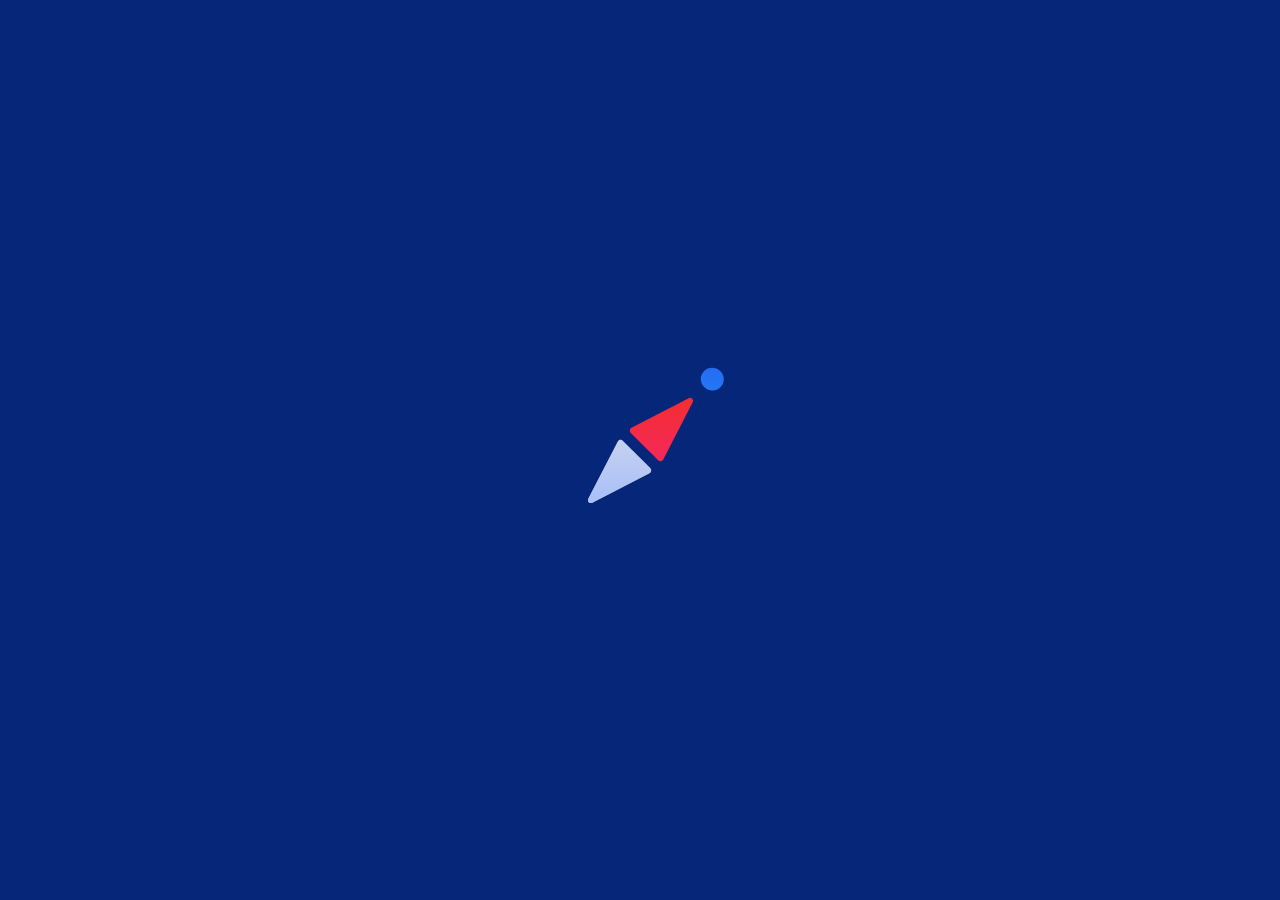
<file: 2nd preloader/index.html>
<!DOCTYPE html>
<html lang="en">
<head>
    <meta charset="UTF-8">
    <meta http-equiv="X-UA-Compatible" content="IE=edge">
    <meta name="viewport" content="width=device-width, initial-scale=1.0">
    <link rel="stylesheet" href="/2nd preloader/2nd.css">
    <title>2nd preloader</title>
</head>
<body>
    <svg class="pl" viewBox="0 0 160 160" width="160px" height="160px" xmlns="http://www.w3.org/2000/svg">
        <defs>
            <linearGradient id="grad" x1="0" y1="0" x2="0" y2="1">
                <stop offset="0%" stop-color="#000" />
                <stop offset="100%" stop-color="#fff" />
            </linearGradient>
            <mask id="mask1">
                <rect x="0" y="0" width="160" height="160" fill="url(#grad)" />
            </mask>
            <mask id="mask2">
                <rect x="28" y="28" width="104" height="104" fill="url(#grad)" />
            </mask>
        </defs>
        <!-- Ring -->
        <g>
            <g class="pl__ring-rotate">
                <circle class="pl__ring-stroke" cx="80" cy="80" r="72" fill="none" stroke="hsl(223,90%,55%)" stroke-width="16" stroke-dasharray="452.39 452.39" stroke-dashoffset="452" stroke-linecap="round" transform="rotate(-45,80,80)" />
            </g>
        </g>
        <g mask="url(#mask1)">
            <g class="pl__ring-rotate">
                <circle class="pl__ring-stroke" cx="80" cy="80" r="72" fill="none" stroke="hsl(193,90%,55%)" stroke-width="16" stroke-dasharray="452.39 452.39" stroke-dashoffset="452" stroke-linecap="round" transform="rotate(-45,80,80)" />
            </g>
        </g>
        <!-- Ticks -->
        <g>
            <g stroke-width="4" stroke-dasharray="12 12" stroke-dashoffset="12" stroke-linecap="round" transform="translate(80,80)">
                <polyline class="pl__tick" stroke="hsl(223,10%,90%)" points="0,2 0,14" transform="rotate(-135,0,0) translate(0,40)" />
                <polyline class="pl__tick" stroke="hsl(223,10%,90%)" points="0,2 0,14" transform="rotate(-90,0,0) translate(0,40)" />
                <polyline class="pl__tick" stroke="hsl(223,10%,90%)" points="0,2 0,14" transform="rotate(-45,0,0) translate(0,40)" />
                <polyline class="pl__tick" stroke="hsl(223,10%,90%)" points="0,2 0,14" transform="rotate(0,0,0) translate(0,40)" />
                <polyline class="pl__tick" stroke="hsl(223,10%,90%)" points="0,2 0,14" transform="rotate(45,0,0) translate(0,40)" />
                <polyline class="pl__tick" stroke="hsl(223,10%,90%)" points="0,2 0,14" transform="rotate(90,0,0) translate(0,40)" />
                <polyline class="pl__tick" stroke="hsl(223,10%,90%)" points="0,2 0,14" transform="rotate(135,0,0) translate(0,40)" />
                <polyline class="pl__tick" stroke="hsl(223,10%,90%)" points="0,2 0,14" transform="rotate(180,0,0) translate(0,40)" />
            </g>
        </g>
        <g mask="url(#mask1)">
            <g stroke-width="4" stroke-dasharray="12 12" stroke-dashoffset="12" stroke-linecap="round" transform="translate(80,80)">
                <polyline class="pl__tick" stroke="hsl(223,90%,80%)" points="0,2 0,14" transform="rotate(-135,0,0) translate(0,40)" />
                <polyline class="pl__tick" stroke="hsl(223,90%,80%)" points="0,2 0,14" transform="rotate(-90,0,0) translate(0,40)" />
                <polyline class="pl__tick" stroke="hsl(223,90%,80%)" points="0,2 0,14" transform="rotate(-45,0,0) translate(0,40)" />
                <polyline class="pl__tick" stroke="hsl(223,90%,80%)" points="0,2 0,14" transform="rotate(0,0,0) translate(0,40)" />
                <polyline class="pl__tick" stroke="hsl(223,90%,80%)" points="0,2 0,14" transform="rotate(45,0,0) translate(0,40)" />
                <polyline class="pl__tick" stroke="hsl(223,90%,80%)" points="0,2 0,14" transform="rotate(90,0,0) translate(0,40)" />
                <polyline class="pl__tick" stroke="hsl(223,90%,80%)" points="0,2 0,14" transform="rotate(135,0,0) translate(0,40)" />
                <polyline class="pl__tick" stroke="hsl(223,90%,80%)" points="0,2 0,14" transform="rotate(180,0,0) translate(0,40)" />
            </g>
        </g>
        <!-- Arrows -->
        <g>
            <g transform="translate(64,28)">
                <g class="pl__arrows" transform="rotate(45,16,52)">
                    <path fill="hsl(3,90%,55%)" d="M17.998,1.506l13.892,43.594c.455,1.426-.56,2.899-1.998,2.899H2.108c-1.437,0-2.452-1.473-1.998-2.899L14.002,1.506c.64-2.008,3.356-2.008,3.996,0Z"/>
                    <path fill="hsl(223,10%,90%)" d="M14.009,102.499L.109,58.889c-.453-1.421,.559-2.889,1.991-2.889H29.899c1.433,0,2.444,1.468,1.991,2.889l-13.899,43.61c-.638,2.001-3.345,2.001-3.983,0Z"/>
                </g>
            </g>
        </g>
        <g mask="url(#mask2)">
            <g transform="translate(64,28)">
                <g class="pl__arrows" transform="rotate(45,16,52)">
                    <path fill="hsl(333,90%,55%)" d="M17.998,1.506l13.892,43.594c.455,1.426-.56,2.899-1.998,2.899H2.108c-1.437,0-2.452-1.473-1.998-2.899L14.002,1.506c.64-2.008,3.356-2.008,3.996,0Z"/>
                    <path fill="hsl(223,90%,80%)" d="M14.009,102.499L.109,58.889c-.453-1.421,.559-2.889,1.991-2.889H29.899c1.433,0,2.444,1.468,1.991,2.889l-13.899,43.61c-.638,2.001-3.345,2.001-3.983,0Z"/>
                </g>
            </g>
        </g>
    </svg>
</body>
</html>
</file>
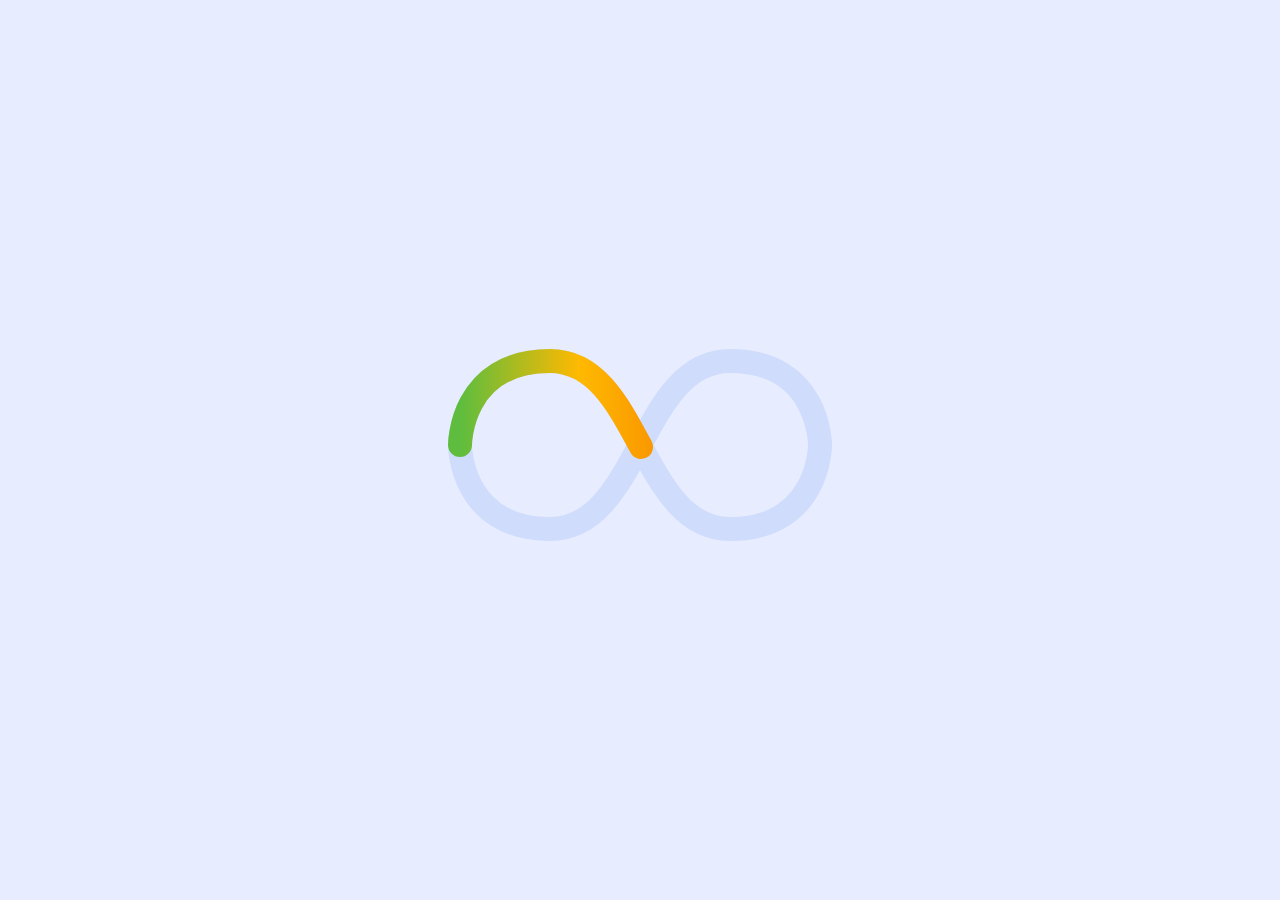
<file: 3rd preloader/index.html>
<!DOCTYPE html>
<html lang="en">
<head>
    <meta charset="UTF-8">
    <meta http-equiv="X-UA-Compatible" content="IE=edge">
    <meta name="viewport" content="width=device-width, initial-scale=1.0">
    <link rel="stylesheet" href="/3rd preloader/3rd.css">
    <title>3rd preloader</title>
</head>
<body>
    <main>
        <svg class="ip" viewBox="0 0 256 128" width="256px" height="128px" xmlns="http://www.w3.org/2000/svg">
            <defs>
                <linearGradient id="grad1" x1="0" y1="0" x2="1" y2="0">
                    <stop offset="0%" stop-color="#5ebd3e" />
                    <stop offset="33%" stop-color="#ffb900" />
                    <stop offset="67%" stop-color="#f78200" />
                    <stop offset="100%" stop-color="#e23838" />
                </linearGradient>
                <linearGradient id="grad2" x1="1" y1="0" x2="0" y2="0">
                    <stop offset="0%" stop-color="#e23838" />
                    <stop offset="33%" stop-color="#973999" />
                    <stop offset="67%" stop-color="#009cdf" />
                    <stop offset="100%" stop-color="#5ebd3e" />
                </linearGradient>
            </defs>
            <g fill="none" stroke-linecap="round" stroke-width="16">
                <g class="ip__track" stroke="#ddd">
                    <path d="M8,64s0-56,60-56,60,112,120,112,60-56,60-56"/>
                    <path d="M248,64s0-56-60-56-60,112-120,112S8,64,8,64"/>
                </g>
                <g stroke-dasharray="180 656">
                    <path class="ip__worm1" stroke="url(#grad1)" stroke-dashoffset="0" d="M8,64s0-56,60-56,60,112,120,112,60-56,60-56"/>
                    <path class="ip__worm2" stroke="url(#grad2)" stroke-dashoffset="358" d="M248,64s0-56-60-56-60,112-120,112S8,64,8,64"/>
                </g>
            </g>
        </svg>
    </main>
</body>
</html>
</file>
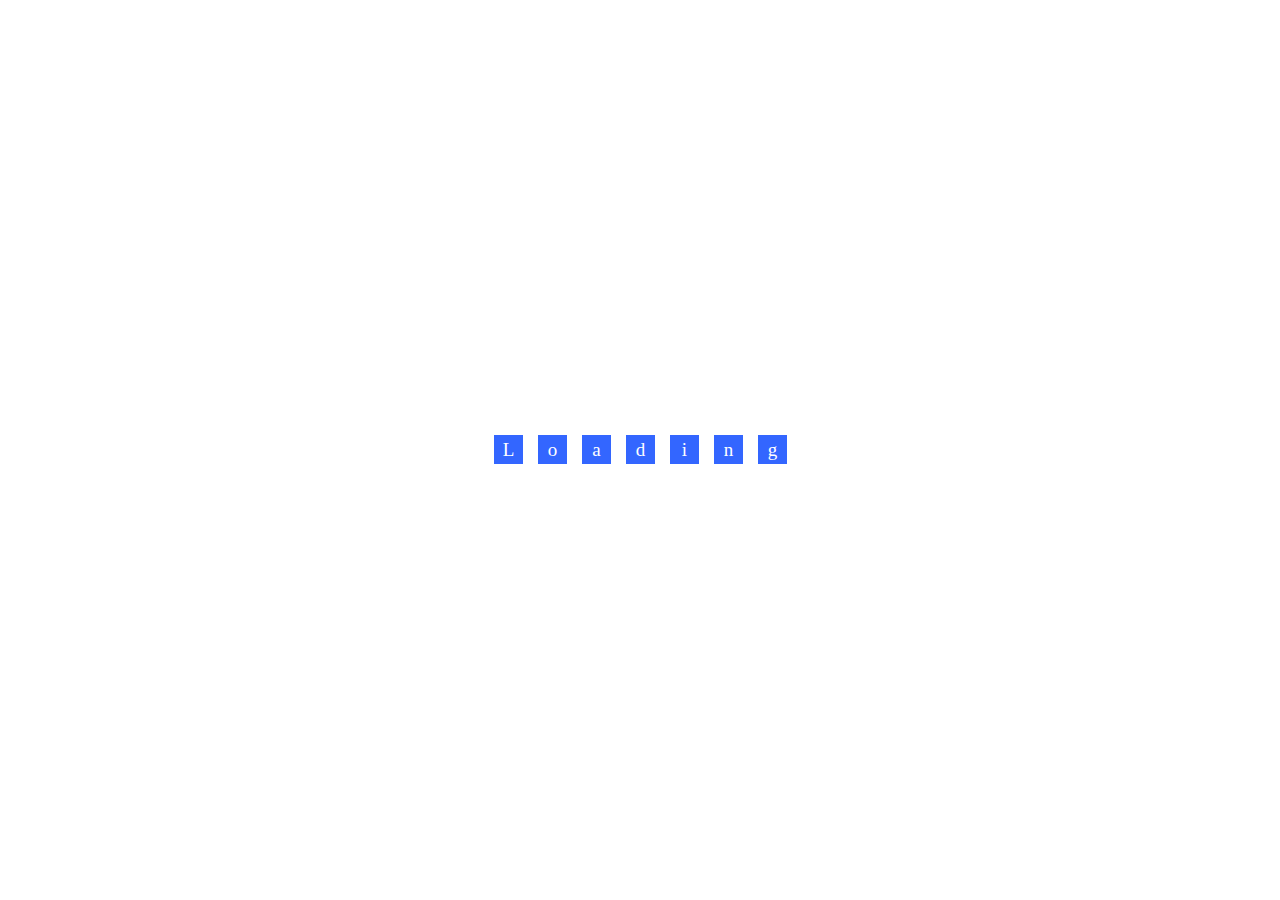
<file: 4th preloader/index.html>
<!DOCTYPE html>
<html lang="en">

<head>
    <meta charset="UTF-8">
    <meta http-equiv="X-UA-Compatible" content="IE=edge">
    <meta name="viewport" content="width=device-width, initial-scale=1.0">
    <link rel="stylesheet" href="/4th preloader/4th.css">
    <title>4th loader</title>
</head>

<body>
    <div class="cssload-preloader">
        <div class="cssload-preloader-box">
            <div>L</div>
            <div>o</div>
            <div>a</div>
            <div>d</div>
            <div>i</div>
            <div>n</div>
            <div>g</div>
        </div>
    </div>
</body>

</html>
</file>
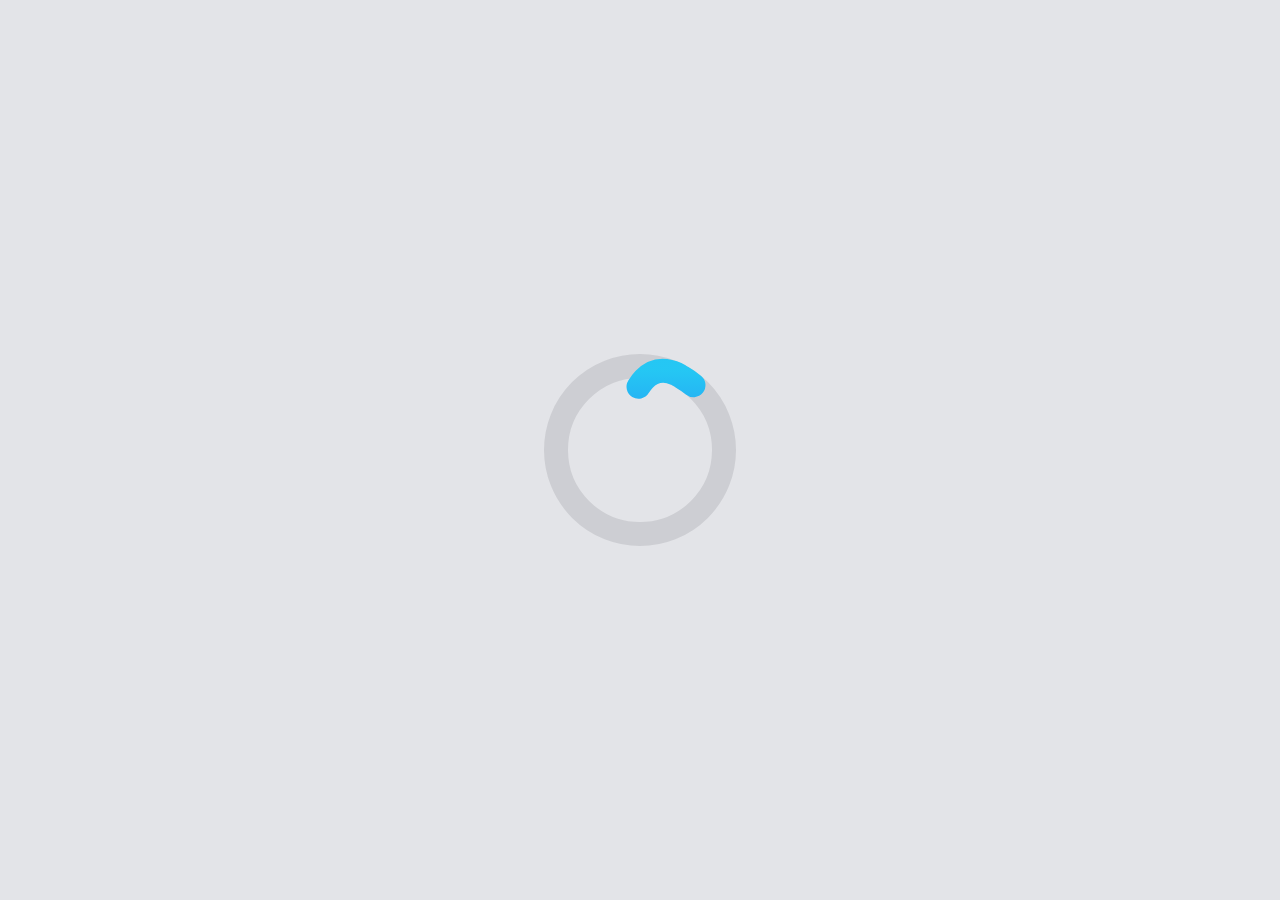
<file: 5th preloader/index.html>
<!DOCTYPE html>
<html lang="en">
<head>
    <meta charset="UTF-8">
    <meta http-equiv="X-UA-Compatible" content="IE=edge">
    <meta name="viewport" content="width=device-width, initial-scale=1.0">
    <link rel="stylesheet" href="/5th preloader/5th.css">
    <title>5th loader</title>
</head>
<body>
    <svg class="pl" viewBox="0 0 128 128" width="128px" height="128px" xmlns="http://www.w3.org/2000/svg">
        <defs>
            <linearGradient id="pl-grad" x1="0" y1="0" x2="0" y2="1">
                <stop offset="0%" stop-color="hsl(193,90%,55%)" />
                <stop offset="100%" stop-color="hsl(223,90%,55%)" />
            </linearGradient>
        </defs>
        <circle class="pl__ring" r="56" cx="64" cy="64" fill="none" stroke="hsla(0,10%,10%,0.1)" stroke-width="16" stroke-linecap="round" />
        <path class="pl__worm" d="M92,15.492S78.194,4.967,66.743,16.887c-17.231,17.938-28.26,96.974-28.26,96.974L119.85,59.892l-99-31.588,57.528,89.832L97.8,19.349,13.636,88.51l89.012,16.015S81.908,38.332,66.1,22.337C50.114,6.156,36,15.492,36,15.492a56,56,0,1,0,56,0Z" fill="none" stroke="url(#pl-grad)" stroke-width="16" stroke-linecap="round" stroke-linejoin="round" stroke-dasharray="44 1111" stroke-dashoffset="10" />
    </svg>
</body>
</html>
</file>
<file: 2nd preloader/2nd.css>
* {
	border: 0;
	box-sizing: border-box;
	margin: 0;
	padding: 0;
}
:root {
	--hue: 223;
	--bg: hsl(var(--hue),90%,25%);
	--fg: hsl(var(--hue),10%,90%);
	--trans-dur: 0.3s;
	font-size: calc(16px + (24 - 16) * (100vw - 320px) / (1280 - 320));
}
body {
	background: var(--bg);
	color: var(--fg);
	font: 1em/1.5 sans-serif;
	height: 100vh;
	display: grid;
	place-items: center;
}
.pl {
	display: block;
	width: 9.375em;
	height: 9.375em;
}
.pl__arrows,
.pl__ring-rotate,
.pl__ring-stroke,
.pl__tick {
	animation-duration: 2s;
	animation-timing-function: linear;
	animation-iteration-count: infinite;
}
.pl__arrows {
	animation-name: arrows;
	transform: rotate(45deg);
	transform-origin: 16px 52px;
}
.pl__ring-rotate,
.pl__ring-stroke {
	transform-origin: 80px 80px;
}
.pl__ring-rotate {
	animation-name: ringRotate;
}
.pl__ring-stroke {
	animation-name: ringStroke;
	transform: rotate(-45deg);
}
.pl__tick {
	animation-name: tick;
}
.pl__tick:nth-child(2) {
	animation-delay: -1.75s;
}
.pl__tick:nth-child(3) {
	animation-delay: -1.5s;
}
.pl__tick:nth-child(4) {
	animation-delay: -1.25s;
}
.pl__tick:nth-child(5) {
	animation-delay: -1s;
}
.pl__tick:nth-child(6) {
	animation-delay: -0.75s;
}
.pl__tick:nth-child(7) {
	animation-delay: -0.5s;
}
.pl__tick:nth-child(8) {
	animation-delay: -0.25s;
}

/* Animations */
@keyframes arrows {
	from {
		transform: rotate(45deg);
	}
	to {
		transform: rotate(405deg);
	}
}
@keyframes ringRotate {
	from {
		transform: rotate(0);
	}
	to {
		transform: rotate(720deg);
	}
}
@keyframes ringStroke {
	from,
	to {
		stroke-dashoffset: 452;
		transform: rotate(-45deg);
	}
	50% {
		stroke-dashoffset: 169.5;
		transform: rotate(-180deg);
	}
}
@keyframes tick {
	from,
	3%,
	47%,
	to {
		stroke-dashoffset: -12;
	}
	14%,
	36% {
		stroke-dashoffset: 0;
	}
}
</file>
<file: 3rd preloader/3rd.css>
* {
	border: 0;
	box-sizing: border-box;
	margin: 0;
	padding: 0;
}
:root {
	--hue: 223;
	--bg: hsl(var(--hue),90%,95%);
	--fg: hsl(var(--hue),90%,5%);
	--trans-dur: 0.3s;
	font-size: calc(16px + (24 - 16) * (100vw - 320px) / (1280 - 320));
}
body {
	background-color: var(--bg);
	color: var(--fg);
	font: 1em/1.5 sans-serif;
	height: 100vh;
	display: grid;
	place-items: center;
	transition: background-color var(--trans-dur);
}
main {
	padding: 1.5em 0;
}
.ip {
	width: 16em;
	height: 8em;
}
.ip__track {
	stroke: hsl(var(--hue),90%,90%);
	transition: stroke var(--trans-dur);
}
.ip__worm1,
.ip__worm2 {
	animation: worm1 2s linear infinite;
}
.ip__worm2 {
	animation-name: worm2;
}

/* Dark theme */
@media (prefers-color-scheme: dark) {
	:root {
		--bg: hsl(var(--hue),90%,5%);
		--fg: hsl(var(--hue),90%,95%);
	}
	.ip__track {
		stroke: hsl(var(--hue),90%,15%);
	}
}

/* Animation */
@keyframes worm1 {
	from {
		stroke-dashoffset: 0;
	}
	50% {
		animation-timing-function: steps(1);
		stroke-dashoffset: -358;
	}
	50.01% {
		animation-timing-function: linear;
		stroke-dashoffset: 358;
	}
	to {
		stroke-dashoffset: 0;
	}
}
@keyframes worm2 {
	from {
		stroke-dashoffset: 358;
	}
	50% {
		stroke-dashoffset: 0;
	}
	to {
		stroke-dashoffset: -358;
	}
}
</file>
<file: 4th preloader/4th.css>
.cssload-preloader {
    position: absolute;
    top: 0px;
    left: 0px;
    right: 0px;
    bottom: 0px;
    z-index: 10;
}

.cssload-preloader>.cssload-preloader-box {
    position: absolute;
    height: 29px;
    top: 50%;
    left: 50%;
    margin: -15px 0 0 -146px;
    perspective: 195px;
    -o-perspective: 195px;
    -ms-perspective: 195px;
    -webkit-perspective: 195px;
    -moz-perspective: 195px;
}

.cssload-preloader .cssload-preloader-box>div {
    position: relative;
    width: 29px;
    height: 29px;
    background: rgb(204, 204, 204);
    float: left;
    text-align: center;
    line-height: 29px;
    font-family: Verdana;
    font-size: 19px;
    color: rgb(255, 255, 255);
}

.cssload-preloader .cssload-preloader-box>div:nth-child(1) {
    background: rgb(51, 102, 255);
    margin-right: 15px;
    animation: cssload-movement 690ms ease 0ms infinite alternate;
    -o-animation: cssload-movement 690ms ease 0ms infinite alternate;
    -ms-animation: cssload-movement 690ms ease 0ms infinite alternate;
    -webkit-animation: cssload-movement 690ms ease 0ms infinite alternate;
    -moz-animation: cssload-movement 690ms ease 0ms infinite alternate;
}

.cssload-preloader .cssload-preloader-box>div:nth-child(2) {
    background: rgb(51, 102, 255);
    margin-right: 15px;
    animation: cssload-movement 690ms ease 86.25ms infinite alternate;
    -o-animation: cssload-movement 690ms ease 86.25ms infinite alternate;
    -ms-animation: cssload-movement 690ms ease 86.25ms infinite alternate;
    -webkit-animation: cssload-movement 690ms ease 86.25ms infinite alternate;
    -moz-animation: cssload-movement 690ms ease 86.25ms infinite alternate;
}

.cssload-preloader .cssload-preloader-box>div:nth-child(3) {
    background: rgb(51, 102, 255);
    margin-right: 15px;
    animation: cssload-movement 690ms ease 172.5ms infinite alternate;
    -o-animation: cssload-movement 690ms ease 172.5ms infinite alternate;
    -ms-animation: cssload-movement 690ms ease 172.5ms infinite alternate;
    -webkit-animation: cssload-movement 690ms ease 172.5ms infinite alternate;
    -moz-animation: cssload-movement 690ms ease 172.5ms infinite alternate;
}

.cssload-preloader .cssload-preloader-box>div:nth-child(4) {
    background: rgb(51, 102, 255);
    margin-right: 15px;
    animation: cssload-movement 690ms ease 258.75ms infinite alternate;
    -o-animation: cssload-movement 690ms ease 258.75ms infinite alternate;
    -ms-animation: cssload-movement 690ms ease 258.75ms infinite alternate;
    -webkit-animation: cssload-movement 690ms ease 258.75ms infinite alternate;
    -moz-animation: cssload-movement 690ms ease 258.75ms infinite alternate;
}

.cssload-preloader .cssload-preloader-box>div:nth-child(5) {
    background: rgb(51, 102, 255);
    margin-right: 15px;
    animation: cssload-movement 690ms ease 345ms infinite alternate;
    -o-animation: cssload-movement 690ms ease 345ms infinite alternate;
    -ms-animation: cssload-movement 690ms ease 345ms infinite alternate;
    -webkit-animation: cssload-movement 690ms ease 345ms infinite alternate;
    -moz-animation: cssload-movement 690ms ease 345ms infinite alternate;
}

.cssload-preloader .cssload-preloader-box>div:nth-child(6) {
    background: rgb(51, 102, 255);
    margin-right: 15px;
    animation: cssload-movement 690ms ease 431.25ms infinite alternate;
    -o-animation: cssload-movement 690ms ease 431.25ms infinite alternate;
    -ms-animation: cssload-movement 690ms ease 431.25ms infinite alternate;
    -webkit-animation: cssload-movement 690ms ease 431.25ms infinite alternate;
    -moz-animation: cssload-movement 690ms ease 431.25ms infinite alternate;
}

.cssload-preloader .cssload-preloader-box>div:nth-child(7) {
    background: rgb(51, 102, 255);
    margin-right: 15px;
    animation: cssload-movement 690ms ease 517.5ms infinite alternate;
    -o-animation: cssload-movement 690ms ease 517.5ms infinite alternate;
    -ms-animation: cssload-movement 690ms ease 517.5ms infinite alternate;
    -webkit-animation: cssload-movement 690ms ease 517.5ms infinite alternate;
    -moz-animation: cssload-movement 690ms ease 517.5ms infinite alternate;
}

@keyframes cssload-movement {
    from {
        transform: scale(1) translateY(0px) rotateX(0deg);
        box-shadow: 0 0 0 rgba(0, 0, 0, 0);
    }

    to {
        transform: scale(1.5) translateY(-24px) rotateX(45deg);
        box-shadow: 0 24px 39px rgb(51, 102, 255);
        background: rgb(51, 102, 255);
    }
}

@-o-keyframes cssload-movement {
    from {
        -o-transform: scale(1) translateY(0px) rotateX(0deg);
        box-shadow: 0 0 0 rgba(0, 0, 0, 0);
    }

    to {
        -o-transform: scale(1.5) translateY(-24px) rotateX(45deg);
        box-shadow: 0 24px 39px rgb(51, 102, 255);
        background: rgb(51, 102, 255);
    }
}

@-ms-keyframes cssload-movement {
    from {
        -ms-transform: scale(1) translateY(0px) rotateX(0deg);
        box-shadow: 0 0 0 rgba(0, 0, 0, 0);
    }

    to {
        -ms-transform: scale(1.5) translateY(-24px) rotateX(45deg);
        box-shadow: 0 24px 39px rgb(51, 102, 255);
        background: rgb(51, 102, 255);
    }
}

@-webkit-keyframes cssload-movement {
    from {
        -webkit-transform: scale(1) translateY(0px) rotateX(0deg);
        box-shadow: 0 0 0 rgba(0, 0, 0, 0);
    }

    to {
        -webkit-transform: scale(1.5) translateY(-24px) rotateX(45deg);
        box-shadow: 0 24px 39px rgb(51, 102, 255);
        background: rgb(51, 102, 255);
    }
}

@-moz-keyframes cssload-movement {
    from {
        -moz-transform: scale(1) translateY(0px) rotateX(0deg);
        box-shadow: 0 0 0 rgba(0, 0, 0, 0);
    }

    to {
        -moz-transform: scale(1.5) translateY(-24px) rotateX(45deg);
        box-shadow: 0 24px 39px rgb(51, 102, 255);
        background: rgb(51, 102, 255);
    }
}
</file>
<file: 5th preloader/5th.css>
* {
	border: 0;
	box-sizing: border-box;
	margin: 0;
	padding: 0;
}
:root {
	--hue: 223;
	--bg: hsl(var(--hue),10%,90%);
	--fg: hsl(var(--hue),10%,10%);
	font-size: calc(16px + (24 - 16) * (100vw - 320px) / (1280 - 320));
}
body {
	background-color: var(--bg);
	color: var(--fg);
	font: 1em/1.5 sans-serif;
	height: 100vh;
	display: grid;
	place-items: center;
	transition: background-color 0.3s;
}
main {
	padding: 1.5em 0;
}

.pl,
.pl__worm {
	animation-duration: 3s;
	animation-iteration-count: infinite;
}
.pl {
	animation-name: bump;
	animation-timing-function: linear;
	width: 8em;
	height: 8em;
}
.pl__ring {
	stroke: hsla(var(--hue),10%,10%,0.1);
	transition: stroke 0.3s;
}
.pl__worm {
	animation-name: worm;
	animation-timing-function: cubic-bezier(0.42,0.17,0.75,0.83);
}

/* Dark theme */
@media (prefers-color-scheme: dark) {
	:root {
		--bg: hsl(var(--hue),10%,10%);
		--fg: hsl(var(--hue),10%,90%);
	}
	.pl__ring {
		stroke: hsla(var(--hue),10%,90%,0.1);
	}
}

/* Animations */
@keyframes bump {
	from,
	42%,
	46%,
	51%,
	55%,
	59%,
	63%,
	67%,
	71%,
	74%,
	78%,
	81%,
	85%,
	88%,
	92%,
	to { transform: translate(0,0); }
	44% { transform: translate(1.33%,6.75%); }
	53% { transform: translate(-16.67%,-0.54%); }
	61% { transform: translate(3.66%,-2.46%); }
	69% { transform: translate(-0.59%,15.27%); }
	76% { transform: translate(-1.92%,-4.68%); }
	83% { transform: translate(9.38%,0.96%); }
	90% { transform: translate(-4.55%,1.98%); }
}
@keyframes worm {
	from { stroke-dashoffset: 10; }
	25% { stroke-dashoffset: 295; }
	to { stroke-dashoffset: 1165; }
}
</file>
